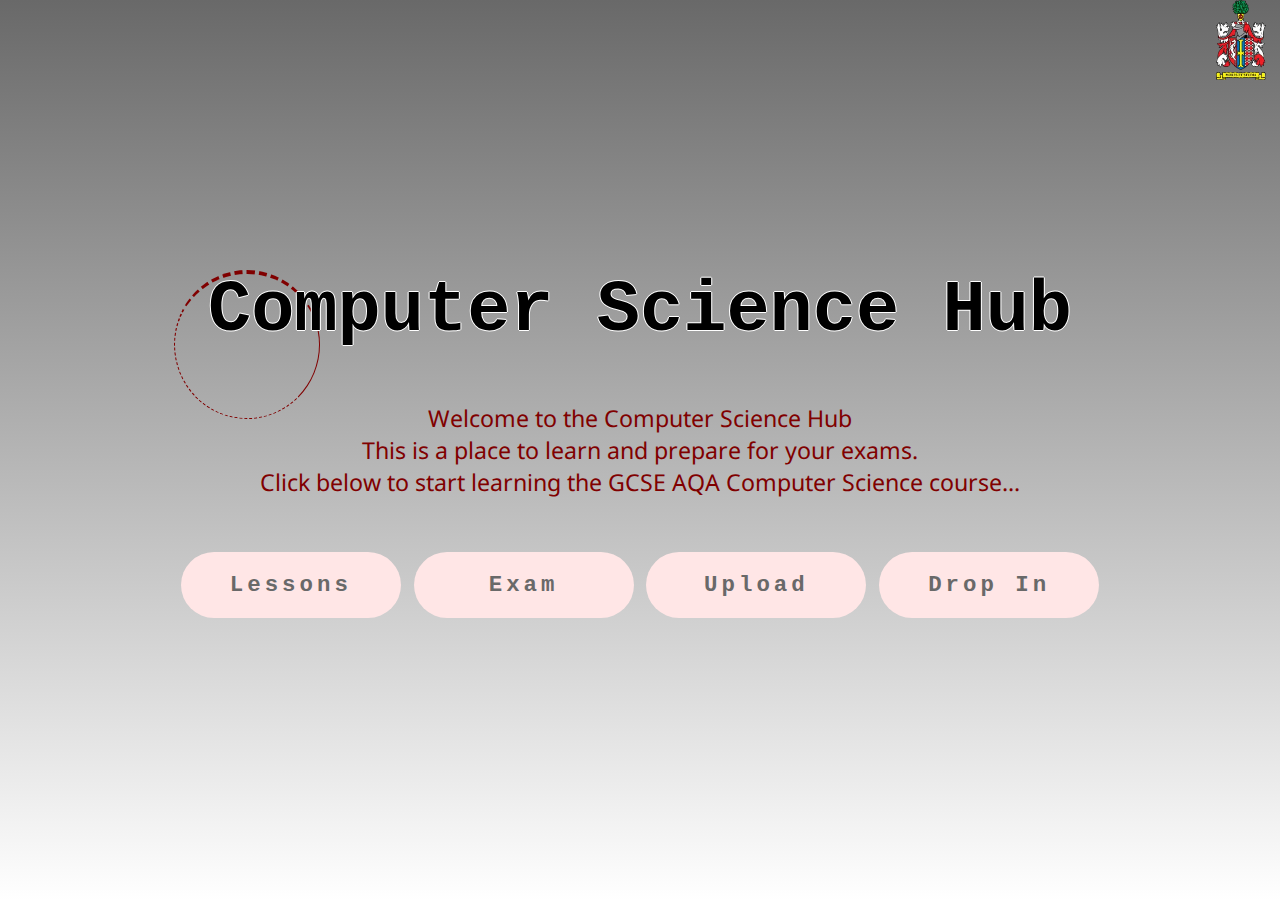
<file: index.html>
<!DOCTYPE html>
<html lang="en">

<head>
    <meta charset="UTF-8">
    <meta name="viewport" content="width=device-width, initial-scale=1.0">
    <meta name="description" content="Get ready to learn the GCSE theory topics">
    <meta name="keywords" content="computer science, gcse, binary, base 2, computing">
    <link rel="shortcut icon" type="image/x-icon" href="assets/images/favicon.ico" />
    <link rel="icon" type="image/x-icon" href="assets/images/favicon.ico" />
    <link rel="stylesheet" href="assets/css/style.css">
    <title>LPSB Computer Science</title>
</head>

<body>
    <!-- All content is stored within the intro and intro_title -->
    <div id="intro">
        <div id="intro_title">
            <!-- Main page title and the spinner -->
            <header>
                <div class="spinner" id="spinner-one"></div>
                <h1>
                    Computer Science Hub
                </h1>
            </header>
            <div id="intro_instructions">
                <p>Welcome to the Computer Science Hub</p>
                <p> This is a place to learn and prepare for your exams.</p>
                <p>Click below to start learning the GCSE AQA Computer Science course...</p>
            </div>
            <!-- The navigation for the 4 menu buttons -->
            <nav aria-label="Main Menu">
                <div id="menu">
                    <a href="lessons.html" title="Go to Lesson" class="tooltip">
                        <span class="menu_button_text">Lessons</span>
                        <span class="tooltiptext lesson_tooltiptext">Learn the content and answer questions</span>
                    </a>
                    <a href="exams.html" title="Go to Exam questions" class="tooltip">
                        <span class="menu_button_text">Exam</span>
                        <span class="tooltiptext exam_tooltiptext">Exam questions to see how questions will be
                            asked</span>
                    </a>
                    <a href="upload.html" title="Go to upload page" class="tooltip">
                        <span class="menu_button_text">Upload</span>
                        <span class="tooltiptext upload_tooltiptext">Share work with a teacher to get feedback</span>
                    </a>
                    <a href="drop_in.html" title="Go to drop in page" class="tooltip">
                        <span class="menu_button_text">Drop In</span>
                        <span class="tooltiptext dropin_tooltiptext">Schedule a one-to-one with a teacher to get
                            help</span>
                    </a>
                </div>
            </nav>
        </div>
    </div>
    <!-- Link to the school weboite with logo in the top right corner -->
    <a href="https://www.lpsb.org.uk/" target="_blank" title="Go to LPSB Website"><span id="school_logo" role="img"
            aria-label="Langley Park School for Boys Logo"></span></a>

    <script src="assets/js/modernizr-custom.js"></script>
</body>

</html>
</file>
<file: assets/css/style.css>
/* ----------------------------------- */
/* |                                 | */
/* |       all page styles           | */
/* |                                 | */
/* ----------------------------------- */
/* fonts - Lato - Noto Sans - Roboto */
@import url('https://fonts.googleapis.com/css2?family=Lato:wght@300;400;700&family=Noto+Sans:wght@300;400;700&family=Roboto:wght@300;400;700&display=swap');

* {
  margin: 0;
  padding: 0;
  border: none;
}

html {
  height: 100%;
  -webkit-animation: fadein 1s;
  animation: fadein 1s;
}

body {
  font-family: "Lucida Console", "Courier New", "monospace";
  background: #696969;
  background: linear-gradient(180deg, rgb(105, 105, 105) 0%, rgb(255, 255, 255) 100%, rgba(255, 255, 255, 1) 100%);
  margin: 0;
  background-repeat: no-repeat;
  background-attachment: fixed;
  overflow-y: visible;
}

/* fade in for pages  */
@keyframes fadein {
  from {
    opacity: 0;
  }

  to {
    opacity: 1;
  }
}

@-webkit-keyframes fadein {
  from {
    opacity: 0;
  }

  to {
    opacity: 1;
  }
}

/* ================================ End of all page styling ======================================== */
/* ================================================================================================= */
/* ================================================================================================= */

/* ----------------------------------- */
/* |                                 | */
/* |          index page             | */
/* |                                 | */
/* ----------------------------------- */

#intro {
  position: absolute;
  width: 100%;
  display: flex;
  justify-content: center;
  overflow: visible;
  height: 100%;
}

#intro_title {
  position: relative;
  color: white;
  top: 30%;
  height: fit-content;
}

#intro_title h1 {
  text-align: center;
  font-size: 4.5em;
  color: #000;
  text-shadow: 1px 0 0 #fff, 0 -1px 0 #fff, 0 1px 0 #fff, -1px 0 0 #fff;
}

/*navigation for index page (4 buttons) */
#menu {
  position: relative;
  top: 6vh;
  font-size: 140%;
  letter-spacing: 4px;
  color: #696969;
}

#menu .menu_button_text {
  text-align: center;
  float: left;
  list-style-type: none;
  padding: 20px 15px;
  background-color: rgb(255, 230, 230);
  border-radius: 50px;
  margin: 0 0.5vw;
  -webkit-box-sizing: border-box;
  -moz-box-sizing: border-box;
  box-sizing: border-box;
  min-width: 220px;
  font-weight: bold;
}

#menu a {
  text-decoration: none;
  color: inherit;
}

#menu .menu_button_text:hover {
  color: rgb(255, 230, 230);
  background-color: #696969;
}

/* feature: tool tip for index page  */
.tooltip .tooltiptext {
  visibility: hidden;
  width: 100%;
  background-color: #696969;
  color: rgb(255, 230, 230);
  text-align: center;
  border-radius: 6px;
  padding: 5px 0;
  position: absolute;
  z-index: 1;
  top: -50px;
  left: 0;
  box-sizing: border-box;
  font-family: 'Noto Sans', sans-serif;
}

.tooltip .tooltiptext::after {
  content: "";
  position: absolute;
  top: 100%;
  left: 50%;
  margin-left: -5px;
  border-width: 5px;
  border-style: solid;
  border-color: #696969 transparent transparent transparent;
}

.tooltip:hover .tooltiptext {
  visibility: visible;
}

.lesson_tooltiptext::after {
  left: 12% !important;
}

.exam_tooltiptext::after {
  left: 37% !important;
}

.upload_tooltiptext::after {
  left: 62% !important;
}

.dropin_tooltiptext::after {
  left: 87% !important;
}

/* school badge link on index page */
#school_logo {
  background-position: center;
  background-repeat: no-repeat;
  background-size: contain;
  top: 0;
  right: 0;
  position: absolute;
  min-height: 5em;
  min-width: 5em;
  transition: width 2s, height 2s;
}

.no-webp #school_logo {
  background-image: url("../images/logo_lpsb.png");
}

.webp #school_logo {
  background-image: url("../images/logo_lpsb.webp");
}

#school_logo:hover {
  width: 7em;
  height: 7em;
}

/* signpost for index page */
#intro_instructions {
  margin-top: 50px;
  text-align: center;
  font-size: 1.45em;
  font-family: 'Noto Sans', sans-serif;
  color: maroon;
}

/* Spinner  animation for index page */
.spinner {
  font-size: 4.5em;
  position: absolute;
  left: 0;
  border: 16px solid #f3f3f3;
  border-radius: 50%;
  border-top: 4px dashed maroon;
  border-bottom: 1px dashed maroon;
  border-left: 1px dashed maroon;
  border-right: 1px solid maroon;
  width: 2em;
  height: 2em;
  -webkit-animation: spin 3s linear infinite;
  animation: spin 3s linear infinite;
  z-index: -2;
}

@-webkit-keyframes spin {
  0% {
    -webkit-transform: rotate(0deg);
  }

  100% {
    -webkit-transform: rotate(360deg);
  }
}

@keyframes spin {
  0% {
    transform: rotate(0deg);
  }

  100% {
    transform: rotate(360deg);
  }
}

/* -------------------------------
Media 
=================================*/
/* for medium screen sizes from 950px */
@media screen and (max-width: 950px) {
  #intro_title {
    width: 90%;
    top: 20%;
  }

  #menu .menu_button_text {
    padding: 20px;
    margin: 2% 0;
    clear: both;
    width: 100%;
  }

  #intro {
    height: fit-content;
  }

  #intro_title h1 {
    max-width: 80vw;
    margin: 0 auto;
    font-size: 3.5em;
  }
}

/* for the height of the window */
@media screen and (max-height: 680px) {
  #intro_title {
    margin-bottom: 50px;
  }
}

/* for large phone screen sizes from 420px */
@media screen and (max-width: 470px) {
  #intro_title h1 {
    font-size: 300%;
    margin-top: clamp(100px, 22%, 200px);

  }
}

/* ================================= End of index page styling ===================================== */
/* ================================================================================================= */
/* ================================================================================================= */

/* ----------------------------------- */
/* |                                 | */
/* |          Page template          | */
/* |                                 | */
/* ----------------------------------- */

/* large left hand side navigation */
#large_nav {
  background-color: rgb(110, 110, 110);
  height: 100%;
  width: 120px;
  position: fixed !important;
  z-index: 1;
  overflow: auto;
  font-size: 12px !important;
  text-align: center !important;
}

#large_nav img {
  opacity: 0.5;
  vertical-align: middle;
}

#large_nav .nav-item {
  width: 100%;
  display: block;
  border: none;
  white-space: normal;
  float: none;
  outline: 0;
  box-sizing: border-box;
}

.nav-item {
  padding: 20px 5px !important;
  line-height: 2;
  border: none;
  margin: 10px 0;
  display: inline-block;
  vertical-align: middle;
  overflow: hidden;
  text-decoration: none;
  background-color: inherit;
  text-align: center;
  cursor: pointer;
  white-space: nowrap;
  font-size: 14px;
  color: white;
  -webkit-touch-callout: none;
  -webkit-user-select: none;
  -khtml-user-select: none;
  -moz-user-select: none;
  -ms-user-select: none;
  user-select: none;
}

.nav-item:hover,
#large_nav .active {
  color: #696969;
  background-color: white !important;
}

/* small top fixed navigation */
#small_nav {
  background-color: black;
  opacity: 0.8;
  position: fixed;
  width: 100%;
  z-index: 1;
  top: 0;
  overflow: hidden;
}

#small_nav span {
  padding: 8px 0px;
  float: left;
  border: none;
  display: block;
  outline: 0;
  text-align: center !important;
  font-size: 16px !important;
  width: 25% !important;
  color: white;
}

#small_nav span a {
  color: inherit;
  text-align: center;
  margin: auto;
}

#small_nav:before,
#small_nav:after {
  content: "";
  display: table;
  clear: both
}

#small_nav span:hover,
#small_nav .active {
  opacity: 1;
  background-color: white;
  color: black;
}

/* page content */
#main_content {
  background: white;
  margin-left: 120px;
  transition: margin-left 1s;
  padding: 12px 24px !important;
  display: flex;
  flex-flow: column;
  height: 100%;
  box-sizing: border-box;
}

/* page header inside the main content */
#page_header {
  padding: 0.01em 16px;
  padding-top: 32px !important;
  text-align: center !important;
  flex: 0 1 auto;
  color: black;
}

#page_header h1 {
  font-size: 64px !important;
}

#page_header p {
  color: white;
  font-size: large;
  background-color: black;
}

#page_header:after,
#page_header:before {
  content: "";
  display: table;
  clear: both;
}

/* below the header in main page content */
#page_section {
  margin-left: auto;
  margin-right: auto;
  max-width: 980px;
  text-align: justify;
  padding-top: 0px !important;
  flex: 1 1 auto;
  width: 100%;
}

#page_section h2 {
  font-size: 32px !important;
  border-bottom: 2px solid black;
  padding-bottom: 12px !important;
  margin-bottom: 16px;
  padding-top: 32px !important;
}

#page_section>h2 {
  font-size: 32px !important;
  border-bottom: none;
  padding-bottom: 12px !important;
  margin-bottom: 0 !important;
}

#page_section>p {
  border-bottom: 2px solid black;
  margin-bottom: 32px;
  padding-bottom: 12px !important;
  font-family: 'Noto Sans', sans-serif;
}

#page_section {
  text-align: left;
}

/* page footer below page section inside main content */
#page_footer {
  margin-left: auto;
  margin-right: auto;
  max-width: 980px;
  padding-top: 32px !important;
  padding-bottom: 32px !important;
  font-size: 24px !important;
  flex: 0 1 auto;
  width: 100%;
  align-items: center;
  text-align: center;
}

#page_footer i {
  color: black !important;
  list-style: none;
  text-decoration: none;
}

#page_footer p {
  word-spacing: 0px;
}

.footer_button {
  margin-left: 10px;
  margin-right: 10px;
}

#page_footer img {
  width: 22px;
  height: 22px;
}

#page_footer a{
 text-decoration: none; 
}

#page_footer img:hover {
  background-color: rgba(105, 105, 105, 0.5);
}

#page_footer i:hover {
  background-color: rgba(105, 105, 105, 0.5);
}

.spec_button {
  display: inline-block;
  padding: 10px;
  border: 2px solid #696969;
  list-style: none;
  text-decoration: none;
  width: 12em;
  text-align: center;
  margin: 20px 2px;
  box-sizing: border-box;
  background-color: black;
  color: white;
  font-weight: bold;
}

.spec_button:hover {
  background-color: #696969;
  border-color: black;
}

h4 {
  font-size: 1.17em;
}

/* -------------------------------
Media 
=================================*/
/* for medium screen sizes from 950px */
/* hide large nav */
@media screen and (max-width:950px) {
  #large_nav {
    display: none !important;
  }

  #main_content {
    margin-left: 0;
  }

  #page_header h1 {
    font-size: 40px !important;
  }

  .spec_button {
    width: 100%;
    margin: 10px 2px;
  }
}

/* hide small nav */
@media (min-width:951px) {
  #small_nav {
    display: none !important
  }
}

/* =============================== End of template page styling ==================================== */
/* ================================================================================================= */
/* ================================================================================================= */

/* ----------------------------------- */
/* |                                 | */
/* |          lesson page            | */
/* |                                 | */
/* ----------------------------------- */

.spec_item {
  border-bottom: 2px solid black;
  padding: 5px;
  padding-top: 29px;
}

.spec_item h3 {
  font-size: x-large;
}

.lesson_details>.lesson_summary {
  background-color: rgb(255, 230, 230);
  font-family: 'Noto Sans', sans-serif;
}

.lesson_details {

  overflow-x: auto !important;
  overflow-y: hidden !important;
}

.lesson_details>table {
  margin: 0 auto;
  width: 90%;
  border: 2px solid black;
  font-family: 'Lato', sans-serif;
}

.lesson_details td,
.lesson_details th {
  padding: 5px;
  width: 50%;
}

.lesson_details th {
  background-color: #b883b6;
  font-weight: bolder;
}

.lesson_details td {
  background-color: #ffffff;
}

.lesson_details li {
  list-style-position: inside;
}

.lesson_details table,
th,
td {
  border: 1px solid black;
  border-collapse: collapse;

}

.lesson_details[open] .lesson_summary::before {
  content: "Click here to hide specification content";
}

.lesson_details:not([open]) .lesson_summary::after {
  content: "Click here to show specification content";
}

/* Color for each item in the specification 
i = icon
h = heading
b = border */
/* item 3.1 */
.s_3_3_1 i,
.s_3_1_h,
.s_3_3_1 .spec_button:hover {
  color: #ffabab !important;
}

.s_3_1_b {
  border-color: #ffabab !important;
}

/* item 3.2 */
.s_3_3_2 i,
.s_3_2_h,
.s_3_3_2 .spec_button:hover {
  color: #ffcba9 !important;
}

.s_3_2_b {
  border-color: #ffcba9 !important;
}

/* item 3.3 */
.s_3_3_3 i,
.s_3_3_h,
.s_3_3_3 .spec_button:hover {
  color: #ffff70 !important;
}

.s_3_3_b {
  border-color: #ffff70 !important;
}

/* item 3.4 */
.s_3_3_4 i,
.s_3_4_h,
.s_3_3_4 .spec_button:hover {
  color: #c5ffbd !important;
}

.s_3_4_b {
  border-color: #c5ffbd !important;
}

/* item 3.5 */
.s_3_3_5 i,
.s_3_5_h,
.s_3_3_5 .spec_button:hover {
  color: #ace7f8 !important;
}

.s_3_5_b {
  border-color: #ace7f8 !important;
}

/* item 3.6 */
.s_3_3_6 i,
.s_3_6_h,
.s_3_3_6 .spec_button:hover {
  color: #afcbff !important;
}

.s_3_6_b {
  border-color: #afcbff !important;
}

/* item 3.7 */
.s_3_3_7 i,
.s_3_7_h,
.s_3_3_7 .spec_button:hover {
  color: #d5aaff !important;
}

.s_3_7_b {
  border-color: #d5aaff !important;
}

/* item 3.8 */
.s_3_3_8 i,
.s_3_8_h,
.s_3_3_8 .spec_button:hover {
  color: #ffccf9 !important;
}

.s_3_8_b {
  border-color: #ffccf9 !important;
}

.question_button {
  display: inline-block;
}

.spec_item label {
  color: #000;
}

/* when checked turn color green */
.spec_item input[type="checkbox"]:checked+label {
  color: green;
}

/* -------------------------------
Media 
=================================*/

@media screen and (max-width:600px) {

  .lesson_details td {
    width: 100vw;
  }

  .lesson_details>table {
    width: 100%;
    min-width: 200%;
    overflow-x: scroll;
  }
}

/* ================================= End of lesson page styling ==================================== */
/* ================================================================================================= */
/* ================================================================================================= */

/* ----------------------------------- */
/* |       specification pages       | */
/* |           & exam page           | */
/* |                                 | */
/* ----------------------------------- */
.two_column {
  width: 40%;
  padding: 5px;
  float: left;
}

/* for two items on the same row */
.row::after {
  content: "";
  clear: both;
  display: table;
}

/* Style for any tables in the specification pages */
.spec_table {
  border-collapse: collapse;
  border-spacing: 0;
  border: 1px solid black;
}

.spec_table td,
.spec_table th {
  padding: 4px;
}

.spec_table th {
  background-color: #8f8f8f;
}

.two_column .spec_table {
  width: 100%;
}

.two_column_width {
  width: 100%;
}

.two_column_width_half {
  width: 100%;
  max-width: 500px;
}

/* for the images on page s_3_7 */
.spec_img_border {
  border: 2px solid black;
}

.figure_border {
  margin: 5px;
}

.one_column_width {
  width: 15em;
}

.one_column_width_large {
  width: 530px;
}

#lesson_content {
  list-style: inside;
  margin-bottom: 32px;
}

/* The style for the lesson videos */
.lesson_video {
  width: 100%;
  height: 315px;
  max-width: 560px;
}

.lesson_video_details {
  padding: 5px;
  border: 2px solid;
  box-sizing: border-box;
}

.lesson_video_details:hover {
  cursor: pointer;
  font-weight: bold;
}

/* code for the question section of the spec pages */
/* the click to show answer styling */
.spec_question {
  border: 2px solid black;
  margin: 20px 0;
  padding: 5px;
  border-radius: 10px;
}

.spec_answer {
  padding: 5px;
  border: 2px solid red;
  border-radius: 10px;
}

.show_answer::before {
  content: "Click here to see answers";
  text-decoration: underline;
}

.spec_question details summary {
  list-style: none;
}

.spec_question details summary::-webkit-details-marker {
  display: none;
}

.show_answer:hover {
  cursor: s-resize;
  font-weight: bold;
}

/* page s_3_6 has a pixels question which require colors in the table */
.y_pixel {
  background-color: yellow;
}

.b_pixel {
  background-color: blue;
}

.r_pixel {
  background-color: red;
}

.g_pixel {
  background-color: green;
}

/* styling the question numbers */
#question_content li {
  list-style: inside;
  list-style-type: decimal;
  padding: 5px 0;
}

#lesson_content p,
#lesson_content th,
#lesson_content li,
.lesson_video_details,
.spec_question,
.spec_item>section>p {
  font-family: 'Roboto', sans-serif;
}

/* -------------------------------
Media 
=================================*/

@media screen and (max-width:600px) {

  /* make the videos full width  */
  .lesson_video {
    width: 100%;
  }

  /* turn the two columns into one */
  .two_column {
    width: 100%;
    float: none;
  }

  /* give a one column object a whole screen effect  */
  .one_column_width {
    width: 80%;
    margin: 0 10%;
  }

  .one_column_width_large {
    width: 100%;
  }
}

/* ================================= End of spec page styling ==================================== */
/* ================================================================================================= */
/* ================================================================================================= */

/* ----------------------------------- */
/* |                                 | */
/* |      upload and dropin page     | */
/* |                                 | */
/* ----------------------------------- */

.text_input {
  background: white;
  color: #696969;
  width: 100%;
  height: 25px;
  margin: 5px 0 20px 0;
  border: 3px solid #696969;
  border-radius: 2px;
  padding-left: 5px;
  box-sizing: border-box;
}

.text_input_height {
  height: 60px !important;
}

.text_input:hover {
  border: 3px solid maroon;
}

.upload_button {
  margin-top: 20px;
  border: 2px solid #696969;
  border-radius: 2px;
  padding: 15px 32px;
  text-align: center;
  font-size: 100%;
  background-color: black;
  color: white;
  display: block;
}

.upload_button:hover {
  background-color: maroon;
  border-color: black;
  color: white;
}

.dropin_button {
  margin-top: 20px;
  border: 2px solid #696969;
  border-radius: 2px;
  padding: 15px 32px;
  text-align: center;
  font-size: 100%;
  background-color: black;
  color: white;
  display: block;
  width: 100%;
}

.dropin_button:hover {
  background-color: maroon;
  border-color: black;
}

.upload_form {
  font-family: 'Lato', sans-serif;
}

/* =========================== End of upload and dropin page styling =============================== */
/* ================================================================================================= */
/* ================================================================================================= */

/* ----------------------------------- */
/* |                                 | */
/* |         drop-in page            | */
/* |                                 | */
/* ----------------------------------- */

.dropin_form_section {
  clear: left;
  background-size: cover;
  background-position: center;
  height: fit-content !important;
}

.no-webp .dropin_form_section {
  background: url("../images/classroom.jpg") no-repeat center top !important;
}

.webp .dropin_form_section {
  background: url("../images/classroom.webp") no-repeat center top !important;
}

.form_section {
  width: 20em;
  margin: 0 auto;
  padding: 20px;
  background-color: #696969;
  box-sizing: border-box;
}

.dropin_form label {
  color: white;
}

.dropin_form {
  font-family: 'Lato', sans-serif;
}


/* -------------------------------
Media 
=================================*/
/* Make the form full width */
@media screen and (max-width:600px) {

  .form_section {
    width: 100%;
  }
}

/* ================================= End of dropin page styling ==================================== */
/* ================================================================================================= */
/* ================================================================================================= */

/* ----------------------------------- */
/* |                                 | */
/* |     form confirmation page      | */
/* |                                 | */
/* ----------------------------------- */

#form_details {
  background-color: #696969;
  border: 2px solid maroon;
  border-radius: 20px;
  padding: 20px;
  box-sizing: border-box;
  font-family: 'Lato', sans-serif;
}

#form_details span {
  display: block;
  font-size: large;
  color: white;
}

.item_label {
  font-size: larger;
  font-weight: bold;
  text-decoration: underline;
}

.item_data {
  margin-bottom: 15px;
}

/* =========================== End of form confirmation page styling =============================== */
/* ================================================================================================= */
/* ================================================================================================= */
</file>
